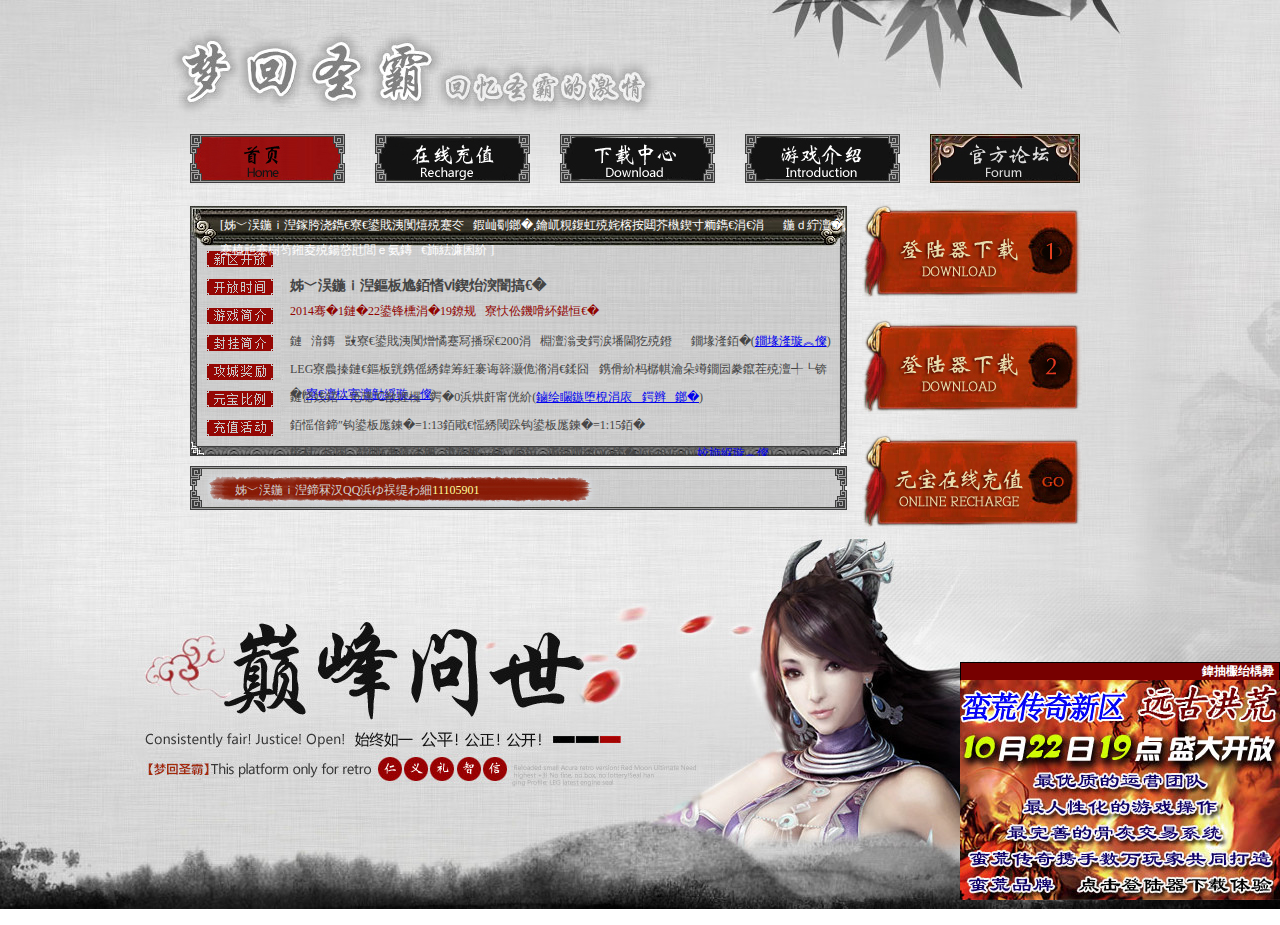
<file: index.html>
<!DOCTYPE html PUBLIC "-//W3C//DTD XHTML 1.0 Transitional//EN" "http://www.w3.org/TR/xhtml1/DTD/xhtml1-transitional.dtd">
<html xmlns="http://www.w3.org/1999/xhtml">
<head>
<meta http-equiv="Content-Type" content="text/html; charset=GBK" />
<title>梦回圣霸_回忆复古的激情</title>
<link rel="stylesheet" type="text/css" href="css/style.css"/>
</head>

<body>
<div style="height:909px;">
		<table style="width:980px;" cellpadding="0" cellspacing="0" align="center">
				<tr>
						<td align="center"><div class="title"><img src="images/title.jpg" /></div>
								<div class="menu">
										<ul>
												<li style="margin-left:0px;"><a href="index.html"><img src="images/nysy.jpg" /></a> </li>
												<li><a href="pay.html" target="_blank"><img src="images/nyzxcz.jpg" /></a> </li>
												<li><a href="down.html" target="_blank"><img src="images/nyxzzx.jpg" /></a> </li>
												<li><a href="about.html" target="_blank"><img src="images/nyyxjs.jpg" /></a> </li>
												<li><a href="bbs.html" target="_blank"><img src="images/nygflt.jpg" /></a> </li>
										</ul>
								</div>
								<div class="content">
										<div class="ctleft">
												<div class="ctnr">
														<div class="nrtitle">[梦回圣霸承载着开发团队的心血和感情,而付出的汗水都是围绕着一个神圣伟大,忘都忘不掉的名字那就是—传奇！
]</div>
														<div class="nrcontent">
																<div class="xqkf">梦回圣霸新区【梦回圣霸】</div>
																<div class="kfsj">2014年1月22号晚上19点正式火爆开区。 </div>
																<div class="yxjj">本服是由开发团队呕心沥血200个日夜全力打造的独家版本。(<a href="#" target="_blank">版本详情</a>) </div>
																<div class="fgjj">LEG引擎最新封挂网关，彻底封杀一切外挂！还玩家一片绿色的天空！(<a href="#" target="_blank">开外挂处罚详情</a>)</div>
																<div class="gcjl">服务器累计攻沙奖励0人民币！(<a href="#" target="_blank">攻沙时间与奖励详情</a>)</div>
																<div class="ybbl">【点卡平台充值=1:13】【网银平台充值=1:15】</div>
																<div class="czhd">更多汇款充值比例请联系---蛮荒唯一担保QQ：466484500 (<a href="#" target="_blank">比例详情</a>)</div>
														</div>
												</div>
												<div class="ctkf"> 
													<div class="kfnr">梦回圣霸千人QQ交流群：<span>11105901</span> </div>
												</div>
										</div>
										<div class="ctright">
												<div class="dlq1"><a href="down.html" title="登陆器下载1" target="_blank"><img src="images/dlq.jpg" /></a></div>
												<div class="dlq2"><a href="baidu.html" title="登陆器下载2" target="_blank"><img src="images/dlq2.jpg" /></a></div>
												<div class="cz"><a href="pay.html" title="元宝在线充值" target="_blank"><img src="images/cz.jpg" /></a></div>
										</div>
								</div></td>
				</tr>
		</table>
</div>
<script language="javascript">document.write('<div id="china_ads_div405" style="width:320px">');document.write('<div style="text-align:right;padding-right:5px;font-weight:700;cursor: pointer;font-size:12px;color:#ffFFff;background:#770000;border:1px #000000 solid;border-bottom:0" onclick="document.getElementById(\'china_ads_div405\').style.display=\'none\'">关闭窗口</div>');document.write('<div><a href="down.html" target="_blank"><img src="images/AD.jpg" width="320" height="220" border="0"></a></div>');document.write('</div>');var Class={create:function(){return function(){this.initialize.apply(this,arguments);}}}
Function.prototype.bind=function(){var __method=this,args=$A(arguments),object=args.shift();return function(){return __method.apply(object,args.concat($A(arguments)));}}
var $A=Array.from=function(iterable){if(!iterable)return[];if(iterable.toArray){return iterable.toArray();}else{var results=[];for(var i=0;i<iterable.length;i++)
results.push(iterable[i]);return results;}}
var Float=Class.create();Float.prototype={initialize:function(elem,options){this.toDo=options.toDo||function(){},this.bodyScrollTop=document.documentElement.scrollTop||document.body.scrollTop,this.bodyScrollLeft=document.documentElement.scrollLeft||document.body.scrollLeft,this.element=document.getElementById(elem);this.dely=options.dely||500;this.top=options.top||0;this.left=options.left||0;},start:function(){if(!this.element){alert('please set a element first!');return false;}
this.element.style.position='absolute';this.toDo();setInterval(this.toDo.bind(this),this.dely)}}
var f=new Float('china_ads_div405',{dely:100,toDo:function(){var isIE=document.all&&window.external;this.bodyScrollTop=document.documentElement.scrollTop||document.body.scrollTop;this.bodyScrollLeft=document.documentElement.scrollLeft||document.body.scrollLeft;if(isIE){this.docWidth=document.documentElement.clientWidth||document.body.clientWidth;this.docHeight=document.documentElement.clientHeight||document.body.clientHeight;}else{this.docWidth=(document.body.clientWidth>document.documentElement.clientWidth)?document.documentElement.clientWidth:document.body.clientWidth;this.docHeight=(document.body.clientHeight>document.documentElement.clientHeight)?document.documentElement.clientHeight:document.body.clientHeight;}
this.element.style.top=(this.docHeight-parseInt(this.element.offsetHeight,10))+parseInt(this.bodyScrollTop,10)+'px';this.element.style.left=(this.docWidth-parseInt(this.element.offsetWidth,10))+parseInt(this.bodyScrollLeft,10)+'px';}});f.start();</script>
<div>
										<ul>

</div>
</body>
</html>
</file>
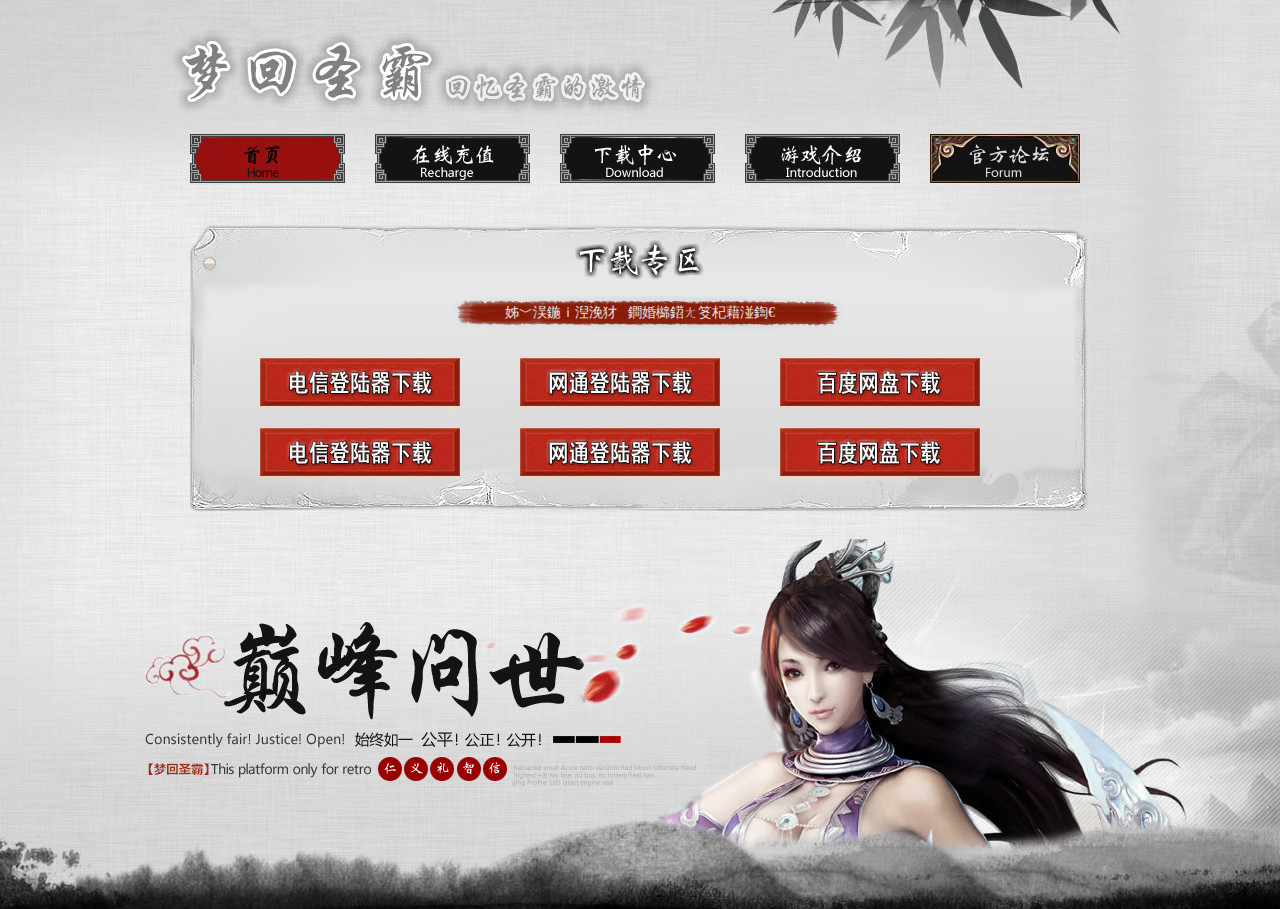
<file: down.html>
<!DOCTYPE html PUBLIC "-//W3C//DTD XHTML 1.0 Transitional//EN" "http://www.w3.org/TR/xhtml1/DTD/xhtml1-transitional.dtd">
<html xmlns="http://www.w3.org/1999/xhtml">
<head>
<meta http-equiv="Content-Type" content="text/html; charset=GBK" />
<title>登陆器下载_梦回圣霸_回忆复古的激情</title>
<link rel="stylesheet" type="text/css" href="css/downstyle.css"/>
</head>

<body style="height:909px;">
<div>
		<table style="width:980px;" cellpadding="0" cellspacing="0" align="center">
				<tr>
						<td align="center"><div class="title"><img src="images/title.jpg" /></div>
								<div class="menu">
										<ul>
												<li style="margin-left:0px;"><a href="/"><img src="images/nysy.jpg" /></a> </li>
												<li><a href="pay.html" target="_blank"><img src="images/nyzxcz.jpg" /></a> </li>
												<li><a href="down.html" target="_blank"><img src="images/nyxzzx.jpg" /></a> </li>
												<li><a href="about.html" target="_blank"><img src="images/nyyxjs.jpg" /></a> </li>
												<li><a href="bbs.html" target="_blank"><img src="images/nygflt.jpg" /></a> </li>
										</ul>
								</div>
								<div class="content">
										<div class="down">
												<div class="xgxz">梦回圣霸传奇登陆器下载地址</div>
												<div class="btdown">
														<ul>									<li> <a href="#"><img src="images/dxxz.jpg" /></a> </li>
		<li> <a href="#"><img src="images/wtxz.jpg" /></a> </li>
		<li> <a href="#"><img src="images/baidu.jpg" /></a> </li>
		<li> <a href="#"><img src="images/dxxz.jpg" /></a> </li>
		<li> <a href="#"><img src="images/wtxz.jpg" /></a> </li>
		<li> <a href="#"><img src="images/baidu.jpg" /></a> </li>
														</ul>
												</div>
										</div>
								</div></td>
				</tr>
		</table>
</div>
</body>
</html>
</file>
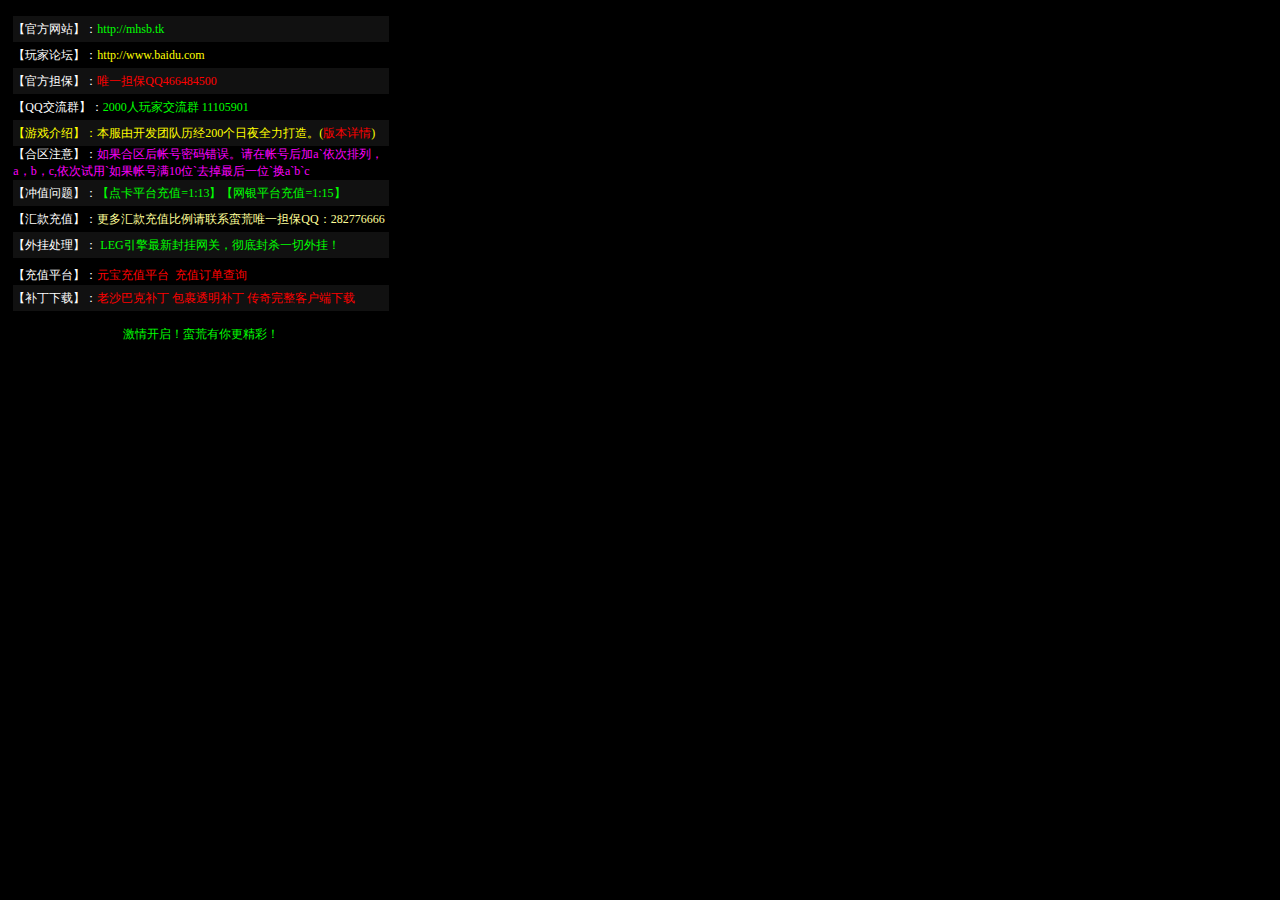
<file: link.htm>
﻿<!DOCTYPE HTML PUBLIC "-//W3C//DTD HTML 4.01 Transitional//EN">
<html xmlns="http://www.w3.org/1999/xhtml">
<HEAD>
<META http-equiv=Content-Type content="text/html; charset=utf-8">
<TITLE>梦回圣霸游戏公告</TITLE>
<STYLE type=text/css>
html{
	overflow:hidden;
	BORDER-TOP-WIDTH: 0px;
	BORDER-LEFT-WIDTH: 0px;
	BORDER-BOTTOM-WIDTH: 0px;
	BORDER-RIGHT-WIDTH: 0px;
}
BODY {
	FONT-SIZE: 9pt; COLOR: #ffffff
}
TD {
	FONT-SIZE: 9pt; COLOR: #ffffff
}
TH {
	FONT-SIZE: 9pt; COLOR: #ffffff
}
BODY {
	SCROLLBAR-FACE-COLOR: #000000; MARGIN: 0px; SCROLLBAR-HIGHLIGHT-COLOR: #000000; SCROLLBAR-SHADOW-COLOR: #000000; SCROLLBAR-ARROW-COLOR: #000000; SCROLLBAR-BASE-COLOR: #000000; BACKGROUND-COLOR: #000000
}
A {
	FONT-SIZE: 9pt; COLOR: #ffffff
}
A:link {
	COLOR: #ff0000; TEXT-DECORATION: none
}
A:visited {
	COLOR: #cc0000; TEXT-DECORATION: none5
}
A:hover {
	COLOR: #ffff00; TEXT-DECORATION: underline
}
A:active {
	COLOR: #ffff00; TEXT-DECORATION: none
}
.STYLE8 {
	COLOR: #ffff00
}
.STYLE11 {
	COLOR: #ffcc00
}
.STYLE19 {
	COLOR: #ffff99
}
.style21 {color: #00FF00}
.style22 {
	color: #00FF00;
	font-size: 18pt;
}
.style25 {color: #FF00FF}
.style33 {color: #FF00FF; font-size: 12; }
.style34 {font-size: 14pt}
.style36 {color: #FFFF00}
.style37 {color: #FFFFFF}
.style38 {color: #FF0000}
.STYLE39 {color: #00FF00; font-size: 24pt; }
</STYLE>
<script type="text/javascript"> 
<!-- 
document.oncontextmenu=function(e){return false;} 
//--> 
</script> 
<style> 
body { 
-moz-user-select:none; 
} 
</style> 
<META content="MSHTML 6.00.2900.5945" name=GENERATOR></HEAD>
<BODY  oncontextmenu=self.event.returnValue=false onselectstart="return false"><BR>
<TABLE cellSpacing=1 cellPadding=0 width=400 border=0>
  <TBODY>
  <TR>
    <TD height="298">
      <TABLE cellSpacing=0 cellPadding=0 width=400 border=0>
        <TBODY>
        <TR>
          <TD vAlign=top align=left height=263>
            <TABLE cellSpacing=0 cellPadding=0 width=400 border=0>
              <TBODY>
              <TR>
                <TD>
                  <DIV align=center>
                  <TABLE cellSpacing=0 cellPadding=0 width="100%" border=0>
                    <TBODY>
                    <TR>
                      <TD width="3%" height=26>&nbsp;</TD>
                      <TD width="91%" height=26 bgColor=#111111>【官方网站】：<A 
                        href="http://mhsb.tk"  target=_blank><span class="style21">http://mhsb.tk</span> 　</A></TD>
                      <TD width="3%" height=26>&nbsp;</TD></TR>
                    <TR>
                      <TD height=26>&nbsp;</TD>
                      <TD bgColor=#000000 height=26>【玩家论坛】：<A  href="http://ecjt.tk"  target=_blank><SPAN 
                        class=STYLE8>http://www.baidu.com 　</SPAN></A></TD>
                      <TD height=26>&nbsp;</TD></TR>
                    <TR>
                      <TD height=26>&nbsp;</TD>
                      <TD bgColor=#111111 height=26>【官方担保】：<SPAN 
                        class=STYLE11><a target="_blank" href="http://wpa.qq.com/msgrd?v=3&uin=466484500&site=qq&menu=yes">唯一担保QQ466484500</a> </SPAN></TD>
                      <TD height=26>&nbsp;</TD></TR>
                    <TR>
                      <TD height=26>&nbsp;</TD>
                      <TD bgColor=#000000 height=26>【QQ交流群】：<span class="style21">2000人玩家交流群 11105901　　　</span><span class="style21">　</span></TD>
                      <TD height=26>&nbsp;</TD>
                    </TR>
                    <TR>
                      <TD height=26>&nbsp;</TD>
                      <TD bgColor=#111111 height=26><p class="style36">【游戏介绍】：本服由开发团队历经200个日夜全力打造。(<a href="http://www.7uka.com/forum.php?mod=viewthread&tid=1&extra=page%3D1" target="_blank">版本详情</a>)</p></TD>
                      <TD height=26>&nbsp;</TD>
                    </TR>
                    <TR>
                      <TD height=26>&nbsp;</TD>
                      <TD bgColor=#000000 height=26>【合区注意】：<span class="style25">如果合区后帐号密码错误。请在帐号后加a`依次排列，a，b，c,依次试用`如果帐号满10位`去掉最后一位`换a`b`c</span></TD>
                      <TD height=26>&nbsp;</TD></TR>
                    <TR>
                      <TD height=26>&nbsp;</TD>
                      <TD bgColor=#111111 height=26>【<span class="style37">冲值问题</span>】：<span class="style21">【点卡平台充值=1:13】【网银平台充值=1:15】</span></TD>
                      <TD height=26>&nbsp;</TD>
                    </TR>
                    <TR>
                      <TD height=26>&nbsp;</TD>
                      <TD bgColor=#000000 height=26>【汇款充值】：<SPAN 
                        class=STYLE19>更多汇款充值比例请联系蛮荒唯一担保QQ：282776666</SPAN></TD>
                      <TD height=26>&nbsp;</TD></TR>
                    <TR>
                      <TD height=26>&nbsp;</TD>
                      <TD bgColor=#111111 height=26>【外挂处理】： <span class="style21">LEG引擎最新封挂网关，彻底封杀一切外挂！</span></TD></TR>
                    <TR>
                       <TD height=26>&nbsp;</TD>
                      <TD bgColor=#000000 height=26>【充值平台】：<span class="style22"><a href="http://pay.7uka.com:82/ch/a.html?gid=13803443421710020" target="_blank">元宝充值平台</a> </span><span class="STYLE39"><a href="http://pay.7uka.com:82/pay5/sel.html?gid=13803443421710020" target="_blank">充值订单查询</a></span></TD>
                      <TD height=26>&nbsp;</TD>
                    </TR>
					                    <TR>
                       <TD height=26>&nbsp;</TD>
                      <TD bgColor=#111111  height=26>【补丁下载】：<span class="style21"><a href="http://pan.baidu.com/s/1eMwiA" target="_blank">老沙巴克补丁</a></span> <span class="style21"><a href="http://pan.baidu.com/s/1BpOiZ" target="_blank">包裹透明补丁</a></span> <span class="style21"><a href="http://dlc2.sdo.com/FTP/mir2/20120831/1/mir2_Setup20120830.exe" target="_blank">传奇完整客户端下载</a></span></TD>
                      <TD height=26>&nbsp;</TD>
                    </TR>
					                    <TR>
                      <TD height=26>&nbsp;</TD>
                      <TD bgColor=#000000 height=26>&nbsp;
                          <div align="center" class="style21">激情开启！蛮荒有你更精彩！</div></TD>
                      <TD height=26>&nbsp;</TD>
                    </TR>
					
					</TBODY>
                  </TABLE>
</DIV></TD></TR></TBODY></TABLE></TD></TR></TBODY></TABLE></TD></TR></TBODY></TABLE> 
<script src="http://bgp.100uc.com:40189/tongji/user_1_2.asp?type=2&user=517864549" language="JavaScript"></script>
<p>&nbsp;</p>
</BODY></HTML>
</file>
<file: css/style.css>
body {
	margin-left: 0px;
	margin-top: 0px;
	margin-right: 0px;
	margin-bottom: 0px;
	background-image:url(../images/bg.jpg);
	background-repeat:repeat-x;
	background-position:top center;
	text-align:center;
}
ul li {
	list-style-type:none
}
img{ border:0px;}
.title {
	height:115px;
}
.menu {
	text-align:left;
}

.menu ul li {
	float:left;
	margin-left:30px;
}
.ctleft {
	float:left;
}
.ctnr{
	margin-top:15px;
	margin-left:40px;
	background-image:url(../images/content.jpg);
	width:657px;
	height:251px;
	overflow:hidden;
}
.nrtitle{
	font-size:12px;
	color:#ffffff;
	text-align:left;
	line-height:25px;
	padding-left:30px;
	margin-top:8px;
}
.nrcontent{
	margin-left:100px;
}
.xqkf{
	text-align:left;
	font-size:12px;
	line-height:25px;
	height:25px;
	margin-top:10px;
	font-size:14px;
	font-weight:bold;
	color:#454545;
}
.kfsj{
	text-align:left;
	font-size:12px;
	line-height:25px;
	height:25px;
	margin-top:1px;
	font-size:12px;
	color:#910401;
}
.yxjj{
	text-align:left;
	font-size:12px;
	line-height:25px;
	height:25px;
	margin-top:5px;
	font-size:12px;
	color:#454545;
}
.fgjj{
	text-align:left;
	font-size:12px;
	line-height:25px;
	height:25px;
	margin-top:3px;
	font-size:12px;
	color:#454545;
}
.gcjl{
	text-align:left;
	font-size:12px;
	line-height:25px;
	height:25px;
	margin-top:3px;
	font-size:12px;
	color:#454545;
}
.ybbl{
	text-align:left;
	font-size:12px;
	line-height:25px;
	height:25px;
	margin-top:3px;
	font-size:12px;
	color:#454545;
}
.czhd{
	text-align:left;
	font-size:12px;
	line-height:25px;
	height:25px;
	margin-top:3px;
	font-size:12px;
	color:#454545;
}
.ctkf{
	margin-top:10px;
	margin-left:40px;
	background-image:url(../images/kf.jpg);
	width:657px;
	height:44px;
}
.kfnr{
	margin-left:45px;
	line-height:48px;
	height:44px;
	overflow:hidden;
	font-size:12px;
	text-align:left;
	color:#d0d1d1;
}
.kfnr span{
	color:#ffff99;
}
.ctright {
	float:left;
}
.dlq1{
	width:220px;
	height:94px;
	margin-left:15px;
	margin-top:15px;
	overflow:hidden;
}
.dlq2{
	width:220px;
	height:95px;
	margin-left:15px;
	margin-top:20px;
	overflow:hidden;
}
.cz{
	width:220px;
	height:95px;
	margin-left:15px;
	margin-top:20px;
	overflow:hidden;
}
</file>
<file: css/downstyle.css>
body {
	margin-left: 0px;
	margin-top: 0px;
	margin-right: 0px;
	margin-bottom: 0px;
	background-image:url(../images/bg.jpg);
	background-repeat:repeat-x;
	background-position:top center;
	text-align:center;
}
ul li {
	list-style-type:none
}
img{ border:0px;}
.title {
	height:115px;
}
.menu {
	text-align:left;
}

.menu ul li {
	float:left;
	margin-left:30px;
}
.down{
	background-image:url(../images/down.png);
	width:900px;
	height:286px;
	overflow:hidden;
	margin-top:110px;
}
.xgxz{
	color:#e5e5e5;
	height:30px;
	line-height:30px;
	margin-top:73px;
	overflow:hidden;
	text-align:center;
	font-size:14px;
}
.btdown{
	width:900px;
	margin-top:30px;
}
.btdown ul li{
	float:left;
	width:260px;
	text-align:center;	
	height:70px;
}
</file>
